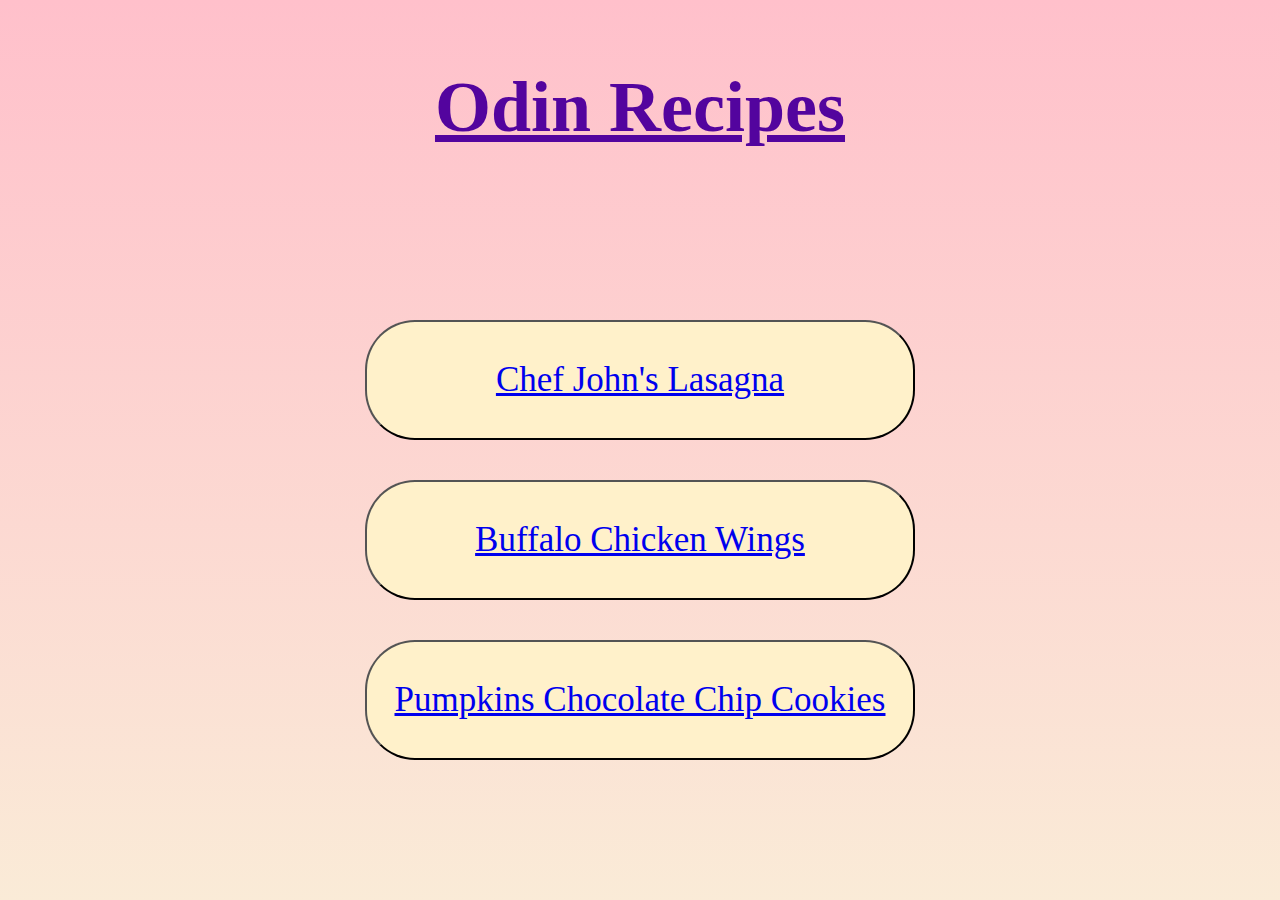
<file: index.html>
<!DOCTYPE html>
    <html lang="en">
        <head>
            <meta charset="UTF-8">
            <meta name="viewport" content="width=device-width, initial-scale=1.0">
            <link rel="stylesheet" href="styles.css">
            <title>Odin Recipes</title>
        </head>


        <body>
            <div class="title"><h1>Odin Recipes</h1></div>
                <div class="links">
                    <button class="b"><a href="./recipes/lasagna.html">Chef John's Lasagna</a></button><br>
                    <button class="b"><a href="./recipes/wings.html">Buffalo Chicken Wings</a></button><br>
                    <button class="b"><a href="./recipes/pc_cookies.html">Pumpkins Chocolate Chip Cookies</a></button>
                </div>  
        </body>
    </html>
</file>
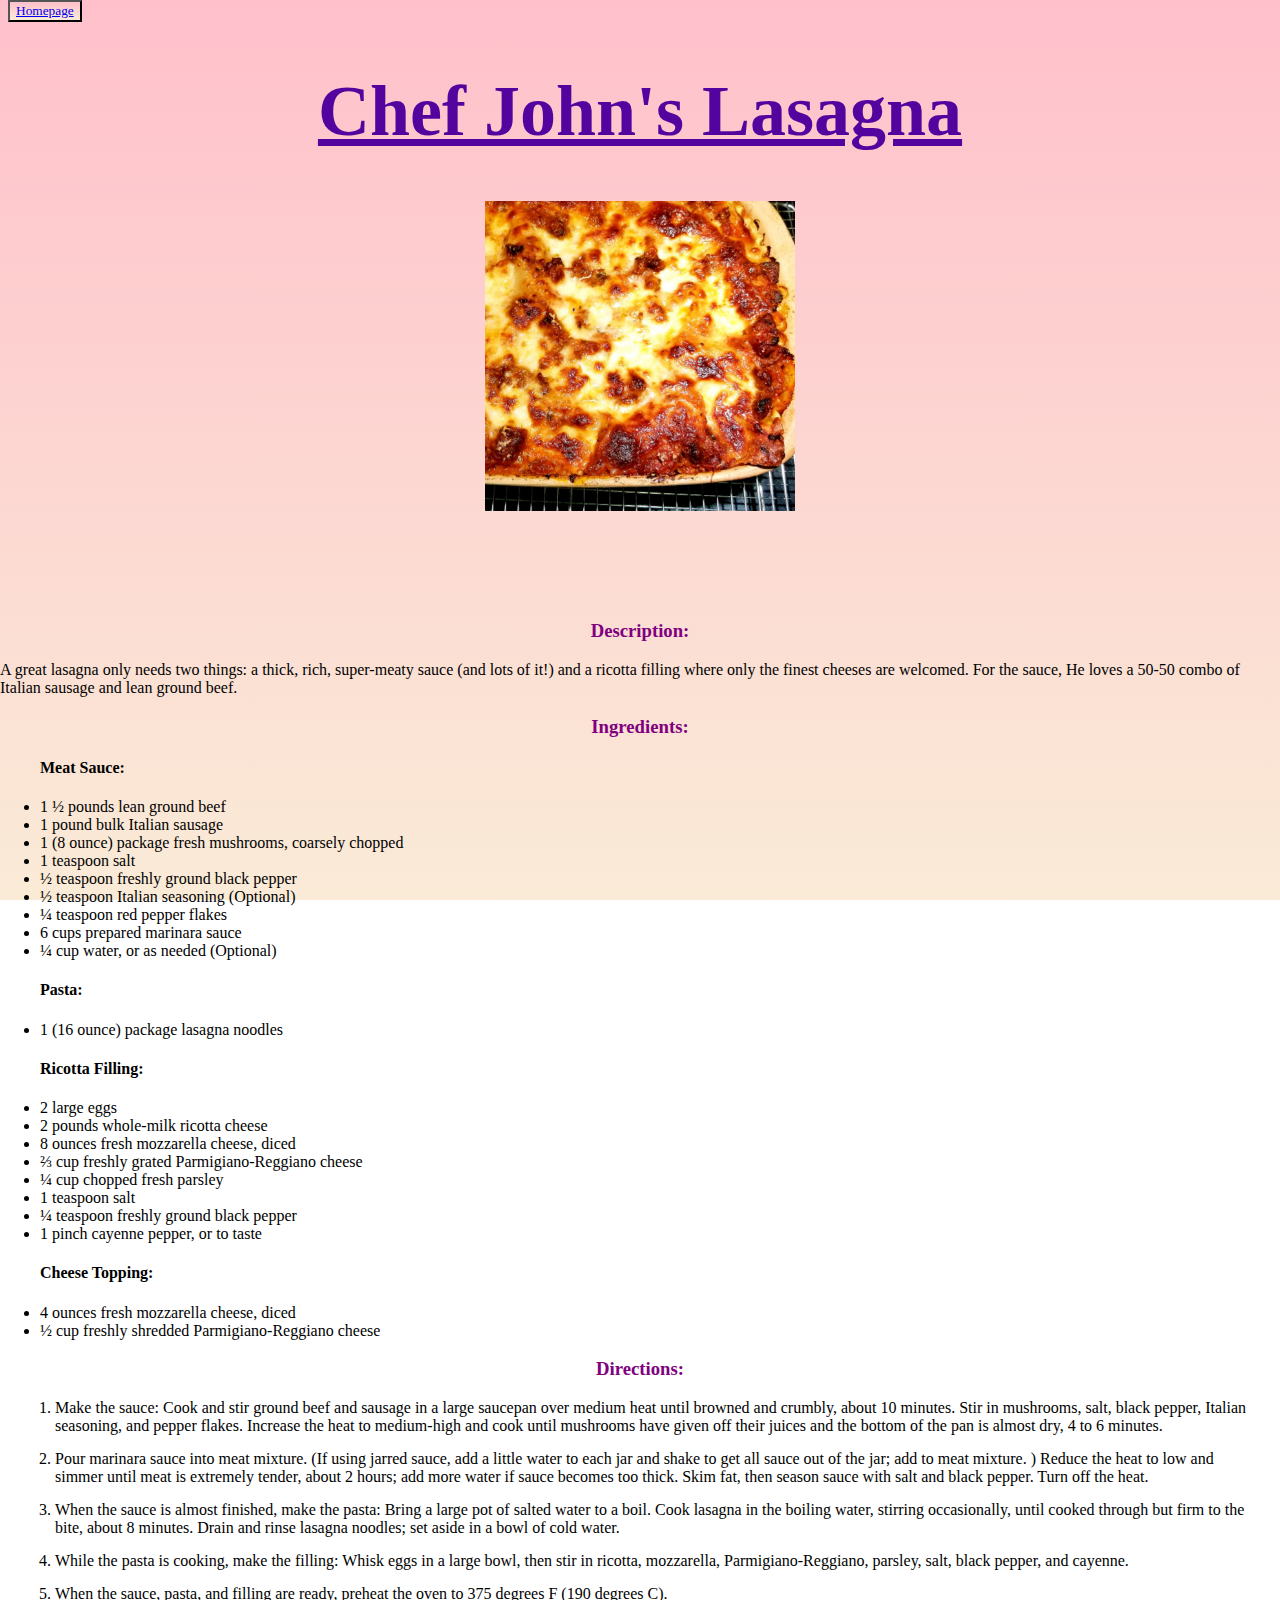
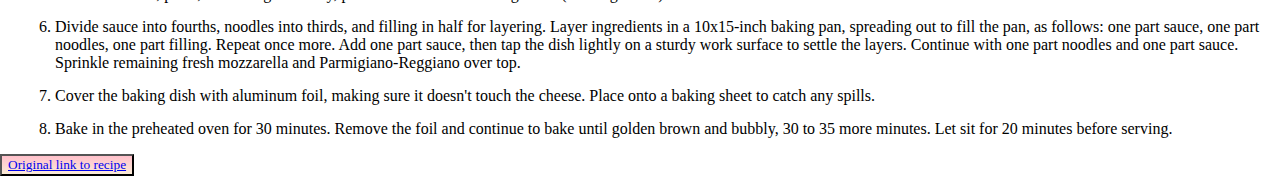
<file: recipes/lasagna.html>
<!DOCTYPE html>
<html lang="en">
    <head>
        <meta charset="UTF-8">
        <meta name="viewport" content="width=device-width, initial-scale=1.0">
        <link rel="stylesheet" href="../styles.css">
        <title>Lasagna</title>
    </head>


    <body>
        <button class="hbutton"><a href="../index.html">Homepage</a></button>
            <div class="title"><h1>Chef John's Lasagna</h1></div>
                <p class="img"><img src="../images/lasagna.jpg" height="310" width="310" alt="Picture of lasagna up close with burnt edges on the cheese on top"></p>
                    <div class="subtitle"><h3>Description:</h3></div>
                        <p>A great lasagna only needs two things: a 
                        thick, rich, super-meaty sauce (and lots of it!) 
                        and a ricotta filling where only the finest 
                        cheeses are welcomed. For the sauce, He loves a 
                        50-50 combo of Italian sausage and lean ground 
                        beef.</p>
                    <div class="subtitle"><h3>Ingredients:</h3></div>
                        <ul>
                            <h4>Meat Sauce:</h4>
                                <li>1 ½ pounds lean ground beef</li>
                                <li>1 pound bulk Italian sausage</li>
                                <li>1 (8 ounce) package fresh mushrooms, coarsely chopped</li>
                                <li>1 teaspoon salt</li>
                                <li>½ teaspoon freshly ground black pepper</li>
                                <li>½ teaspoon Italian seasoning (Optional)</li>
                                <li>¼ teaspoon red pepper flakes</li>
                                <li>6 cups prepared marinara sauce</li>
                                <li>¼ cup water, or as needed (Optional)</li>
                        </ul>
                        <ul>
                            <h4>Pasta:</h4>
                                <li>1 (16 ounce) package lasagna noodles</li>
                        </ul>
                        <ul>
                            <h4>Ricotta Filling:</h4>
                                <li>2 large eggs</li>
                                <li>2 pounds whole-milk ricotta cheese</li>
                                <li>8 ounces fresh mozzarella cheese, diced</li>
                                <li>⅔ cup freshly grated Parmigiano-Reggiano cheese</li>
                                <li>¼ cup chopped fresh parsley</li>
                                <li>1 teaspoon salt</li>
                                <li>¼ teaspoon freshly ground black pepper</li>
                                <li>1 pinch cayenne pepper, or to taste</li>
                        </ul>
                        <ul>
                            <h4>Cheese Topping:</h4>
                                <li>4 ounces fresh mozzarella cheese, diced</li>
                                <li>½ cup freshly shredded Parmigiano-Reggiano cheese</li>
                        </ul>
                    <div class="subtitle"><h3>Directions:</h3></div>
                        <ol>
                            <li>Make the sauce: Cook and stir ground beef and sausage 
                                in a large saucepan over medium heat until browned 
                                and crumbly, about 10 minutes. Stir in mushrooms, 
                                salt, black pepper, Italian seasoning, and pepper 
                                flakes. Increase the heat to medium-high and cook 
                                until mushrooms have given off their juices and the 
                                bottom of the pan is almost dry, 4 to 6 minutes. 
                            </li>
                            <li>Pour marinara sauce into meat mixture. (If using jarred
                                    sauce, add a little water to each jar and shake to 
                                    get all sauce out of the jar; add to meat mixture.
                                    ) Reduce the heat to low and simmer until meat is 
                                    extremely tender, about 2 hours; add more water if 
                                    sauce becomes too thick. Skim fat, then season sauce
                                    with salt and black pepper. Turn off the heat. 
                            </li>
                            <li>When the sauce is almost finished, make the pasta: Bring
                                    a large pot of salted water to a boil. Cook lasagna
                                in the boiling water, stirring occasionally, until
                                cooked through but firm to the bite, about 8 minutes.
                                Drain and rinse lasagna noodles; set aside in a 
                                bowl of cold water.
                            </li>
                            <li>
                                While the pasta is cooking, make the filling: Whisk
                                eggs in a large bowl, then stir in ricotta, mozzarella, 
                                Parmigiano-Reggiano, parsley, salt, black pepper, 
                                and cayenne. 
                            </li>
                            <li>
                                When the sauce, pasta, and filling are ready, preheat
                                the oven to 375 degrees F (190 degrees C).
                            </li>
                            <li>
                                Divide sauce into fourths, noodles into thirds, and 
                                filling in half for layering. Layer ingredients in a
                                10x15-inch baking pan, spreading out to fill the 
                                pan, as follows: one part sauce, one part noodles, 
                                one part filling. Repeat once more. Add one part 
                                sauce, then tap the dish lightly on a sturdy work 
                                surface to settle the layers. Continue with one 
                                part noodles and one part sauce. Sprinkle remaining 
                                fresh mozzarella and Parmigiano-Reggiano over top.
                            </li>
                            <li>
                                Cover the baking dish with aluminum foil, making sure 
                                it doesn't touch the cheese. Place onto a baking 
                                sheet to catch any spills.
                            </li>
                            <li>
                                Bake in the preheated oven for 30 minutes. Remove 
                                the foil and continue to bake until golden brown 
                                and bubbly, 30 to 35 more minutes. Let sit for 20 
                                minutes before serving.
                            </li>
                        </ol>
        <button class="hbutton"><a href="https://www.allrecipes.com/recipe/233661/chef-johns-lasagna/"target="_blank" rel="noopener noreferrer">Original link to recipe</a></button>
    </body>
</html>
</file>
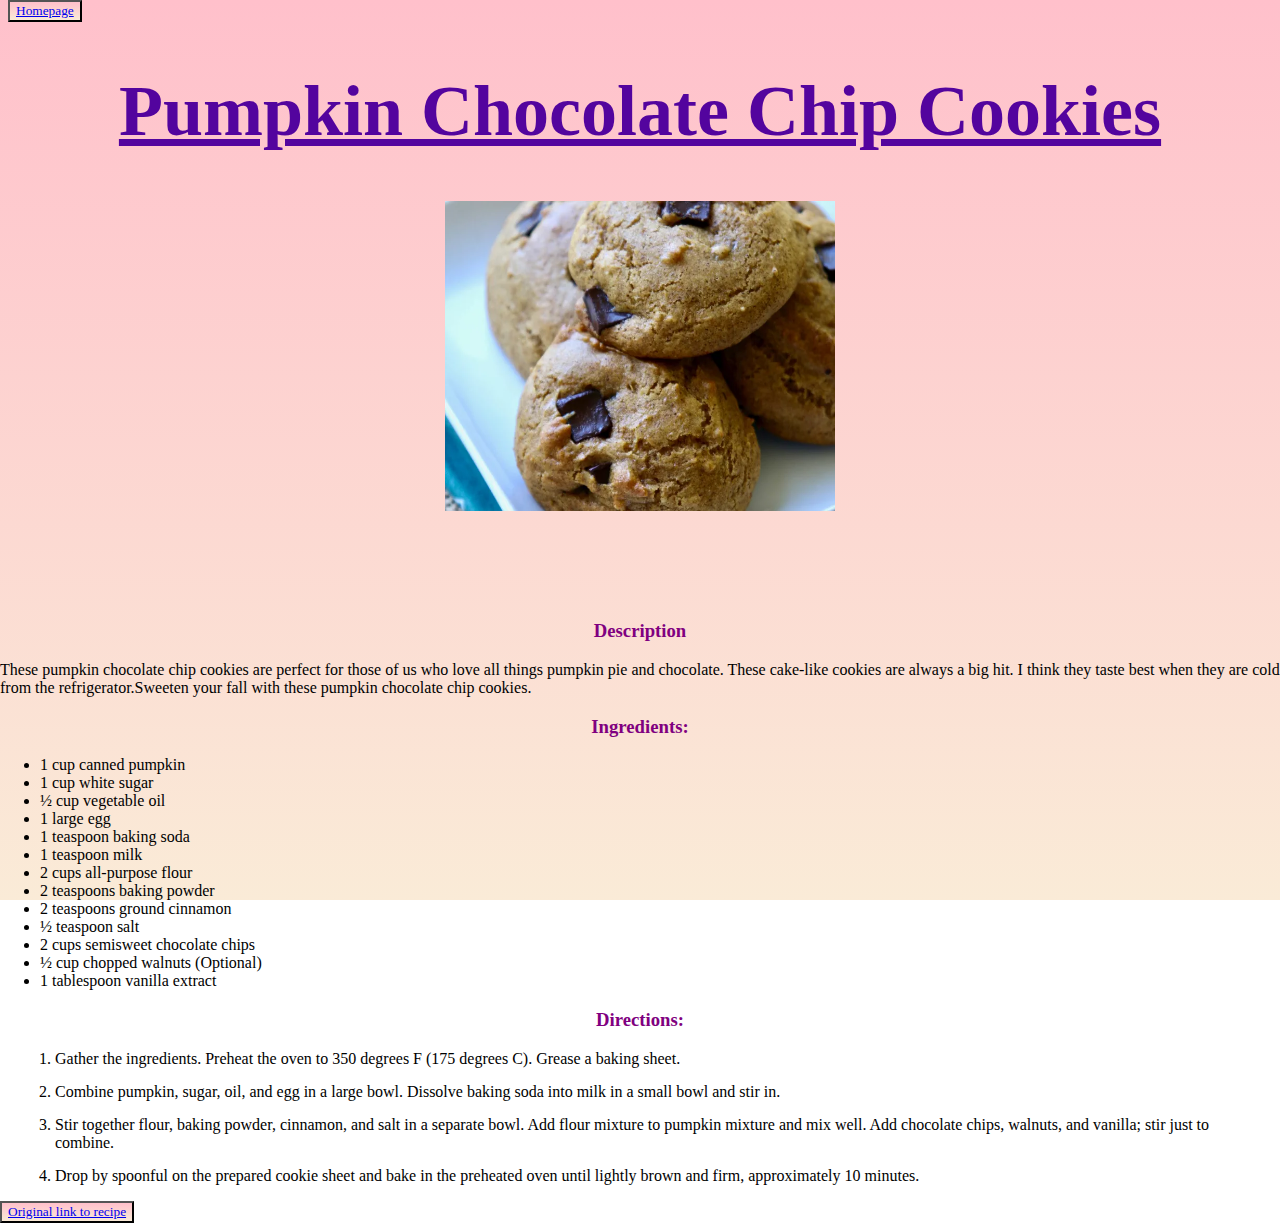
<file: recipes/pc_cookies.html>
<!DOCTYPE html>
<html lang="en">
    <head>
        <meta charset="UTF-8">
        <meta name="viewport" content="width=device-width, initial-scale=1.0">
        <link rel="stylesheet" href="../styles.css">
        <title>Pumpkin Chocolate Chip Cookies</title>
    </head>


    <body>
        <button class="hbutton"><a href="../index.html">Homepage</a></button>
            <div class="title"><h1>Pumpkin Chocolate Chip Cookies</h1></div>
                <p class="img"><img src="../images/cookies.jpg" height="310" width="390"alt="Close up image of pumpkin chocolate chip cookies on a white plate"></p>
                    <div class="subtitle"><h3>Description</h3></div>
                        <p>
                            These pumpkin chocolate chip cookies are perfect for 
                            those of us who love all things pumpkin pie and 
                            chocolate. These cake-like cookies are always a 
                            big hit. I think they taste best when they are 
                            cold from the refrigerator.Sweeten your fall with 
                            these pumpkin chocolate chip cookies.
                        </p>
                    <div class="subtitle"><h3>Ingredients:</h3></div>
                        <ul>
                            <li>1 cup canned pumpkin</li>
                            <li>1 cup white sugar</li>
                            <li>½ cup vegetable oil</li>
                            <li>1 large egg</li>
                            <li>1 teaspoon baking soda</li>
                            <li>1 teaspoon milk</li>
                            <li>2 cups all-purpose flour</li>
                            <li>2 teaspoons baking powder</li>
                            <li>2 teaspoons ground cinnamon</li>
                            <li>½ teaspoon salt</li>
                            <li>2 cups semisweet chocolate chips</li>
                            <li>½ cup chopped walnuts (Optional)</li>
                            <li>1 tablespoon vanilla extract</li>
                        </ul>
                    <div class="subtitle"><h3>Directions:</h3></div>
                        <ol>
                            <li>Gather the ingredients. Preheat the oven 
                                to 350 degrees F (175 degrees C). Grease a 
                                baking sheet.</li>
                            <li>Combine pumpkin, sugar, oil, and egg in a 
                                large bowl. Dissolve baking soda into milk 
                                in a small bowl and stir in.</li>
                            <li>Stir together flour, baking powder, cinnamon, 
                                and salt in a separate bowl. Add flour mixture 
                                to pumpkin mixture and mix well. Add chocolate 
                                chips, walnuts, and vanilla; stir just to 
                                combine.</li>
                            <li>Drop by spoonful on the prepared cookie sheet 
                                and bake in the preheated oven until lightly 
                                brown and firm, approximately 10 minutes.</li>
                        </ol>
        <button class="hbutton"><a href="https://www.allrecipes.com/recipe/10740/pumpkin-chocolate-chip-cookies-iii/" target="_blank" rel="noopener noreferrer">Original link to recipe</a></button>
    </body>
</html>
</file>
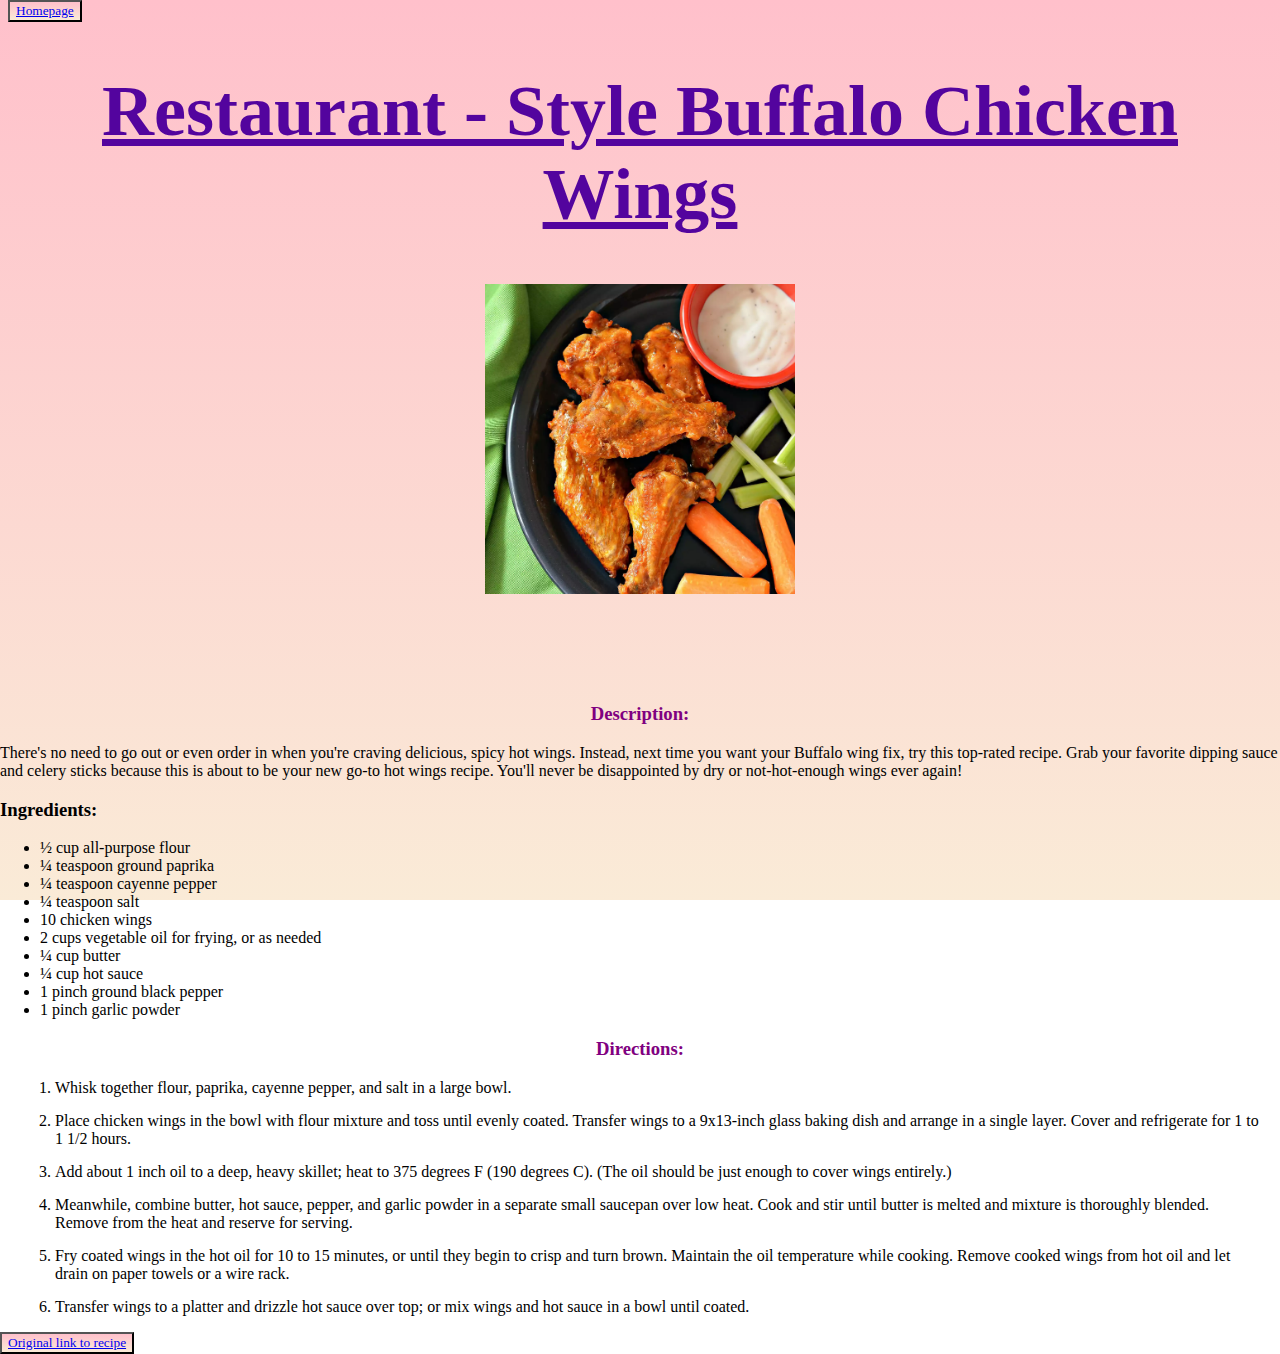
<file: recipes/wings.html>
<!DOCTYPE html>
<html lang="en">
    <head>
        <meta charset="UTF-8">
        <meta name="viewport" content="width=device-width, initial-scale=1.0">
        <link rel="stylesheet" href="../styles.css">
        <title>Buffalo Wings</title>
    </head>


    <body>
        <button class="hbutton"><a href="../index.html">Homepage</a></button>
            <div class="title"><h1>Restaurant - Style Buffalo Chicken Wings</h1></div>
                <p class="img"><img src="../images/buffalo-chicken-wings.jpg" height="310" width="310" alt="Picture of buffalo wings on plate with ranch dressing and celery & carrots"></p>
                    <div class="subtitle"><h3>Description:</h3></div>
                        <p>
                        There's no need to go out or even order in when 
                        you're craving delicious, spicy hot wings. Instead, 
                        next time you want your Buffalo wing fix, try this 
                        top-rated recipe. Grab your favorite dipping sauce 
                        and celery sticks because this is about to be your 
                        new go-to hot wings recipe. You'll never be 
                        disappointed by dry or not-hot-enough wings 
                        ever again!                
                        </p>
                    <div class="subtilte"><h3>Ingredients:</h3></div>
                        <ul>
                            <li>½ cup all-purpose flour</li>
                            <li>¼ teaspoon ground paprika</li>
                            <li>¼ teaspoon cayenne pepper</li>
                            <li>¼ teaspoon salt</li>
                            <li>10 chicken wings</li>
                            <li>2 cups vegetable oil for frying, or as needed</li>
                            <li>¼ cup butter </li>
                            <li>¼ cup hot sauce</li>
                            <li>1 pinch ground black pepper</li>
                            <li>1 pinch garlic powder</li>
                        </ul>
                    <div class="subtitle"><h3>Directions:</h3></div>
                        <ol>
                            <li>Whisk together flour, paprika, cayenne 
                                pepper, and salt in a large bowl.</li>
                            <li>Place chicken wings in the bowl with flour 
                                mixture and toss until evenly coated. Transfer 
                                wings to a 9x13-inch glass baking dish and arrange 
                                in a single layer. Cover and refrigerate for 1 to 1 
                                1/2 hours.</li>
                            <li>Add about 1 inch oil to a deep, heavy skillet; 
                                heat to 375 degrees F (190 degrees C). (The oil should 
                                be just enough to cover wings entirely.)</li>
                            <li>Meanwhile, combine butter, hot sauce, pepper, and 
                                garlic powder in a separate small saucepan over 
                                low heat. Cook and stir until butter is melted 
                                and mixture is thoroughly blended. Remove from 
                                the heat and reserve for serving.</li>
                            <li>Fry coated wings in the hot oil for 10 to 15 
                                minutes, or until they begin to crisp and turn 
                                brown. Maintain the oil temperature while cooking. 
                                Remove cooked wings from hot oil and let drain on 
                                paper towels or a wire rack.</li>
                            <li>Transfer wings to a platter and drizzle hot sauce 
                                over top; or mix wings and hot sauce in a bowl 
                                until coated.</li>
                        </ol>
        <button class="hbutton"><a href="https://www.allrecipes.com/recipe/24087/restaurant-style-buffalo-chicken-wings/" target="_blank" rel="noopener noreferrer">Original link to recipe</a></button>
    </body>
</html>
</file>
<file: styles.css>
body{
    background-image: linear-gradient(pink, antiquewhite);
    background-attachment: fixed;
    box-sizing: border-box;
    display: inline;
}

.title {
    color: rgb(83, 4, 158);
    font-family: 'Times New Roman', Times, serif;
    font:bold;
    font-size: 36px;
    text-align: center;
    text-decoration: underline;
}

.subtitle {
    font-family: "Lucida Sans", Georgia;
    font:bold;
    text-align: center;
    color: purple;
}

.img {
    text-align: center;
    height: 400px;
    width: auto;
}

.links {
    margin-top: 4cm;
    text-align: center;
}

.links .b {
    font-size: 35px;
    font-family:'Times New Roman', Times, serif;
    height: 120px;
    width: 550px;
    margin: 20px;
    background-color: rgb(255,241,202);
    border-radius: 50px;
}

.hbutton{
    background-image: linear-gradient(pink, antiquewhite);
    font-family: Cambria, Cochin, Georgia, Times, 'Times New Roman', serif;
}

ol li{
    margin: 15px;
}
</file>
